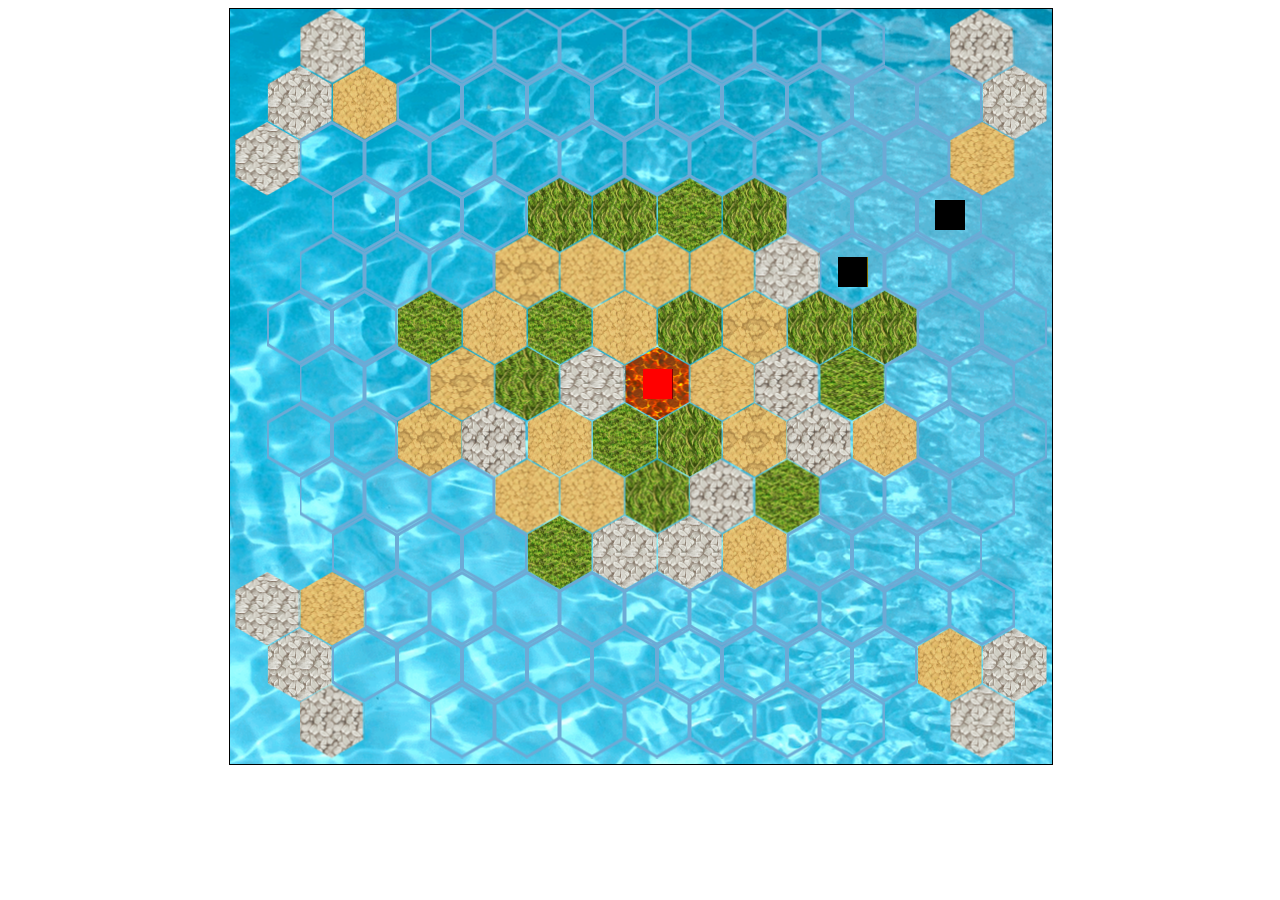
<file: index.html>
<!DOCTYPE HTML>
<html lang="en">
<head>
    <meta charset="UTF-8">
    <title>Quintus Game</title>
    <meta name="viewport" content="width=device-width, user-scalable=0, minimum-scale=1.0, maximum-scale=1.0" />
    <link href="css/style.css" rel="stylesheet" />
    <script src="lib/quintus-all.js"></script>
    <script src="lib/config.js"></script>
    <script src="lib/mapBuilder.js"></script>
    <script src="lib/mapUtils.js"></script>
    <script src="lib/stateManager.js"></script>
    <script src="lib/dev.js"></script>
    <script src="lib/logger.js"></script>
    <script src="lib/game.js"></script>
</head>
<body>
</body>
</html>
</file>
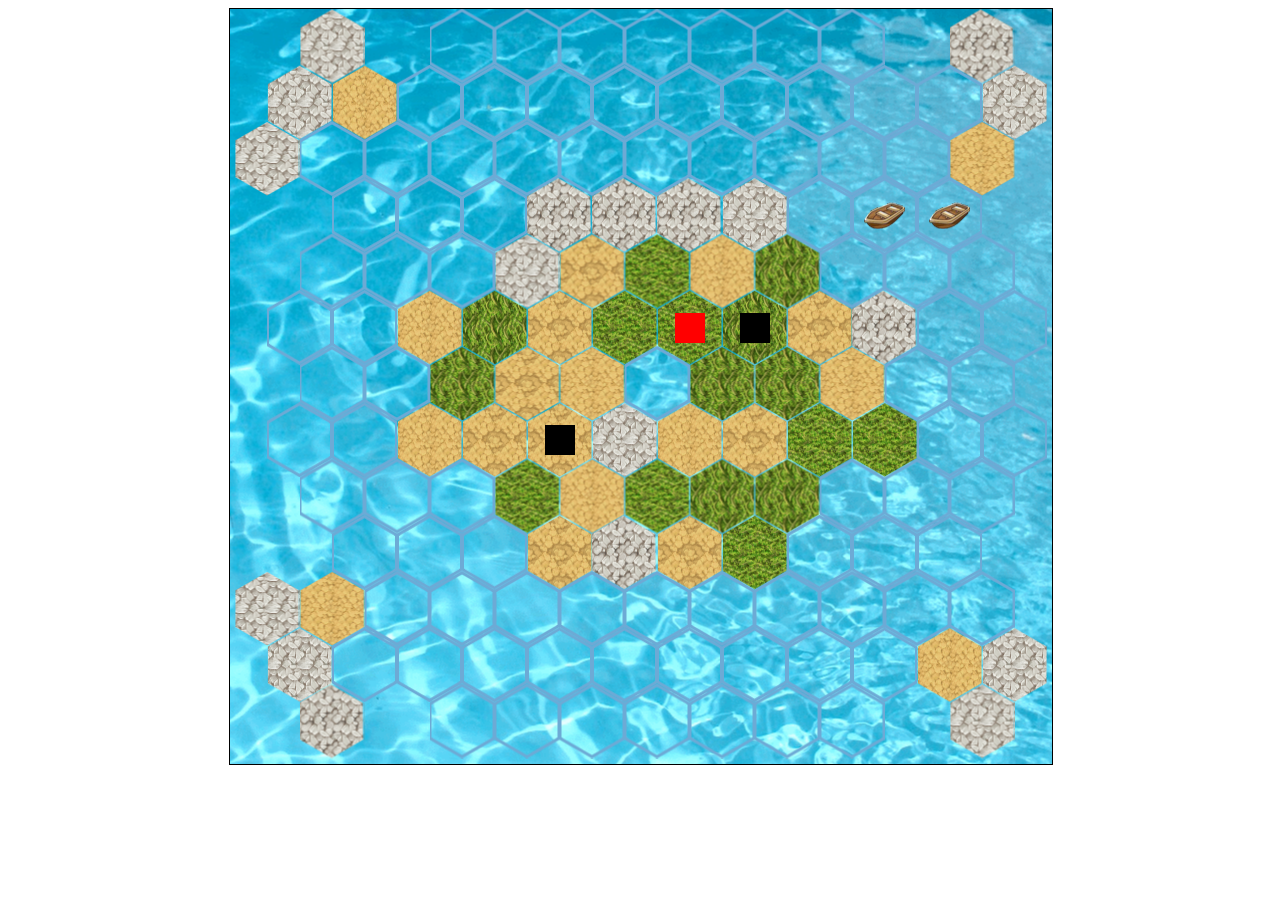
<file: Survive/index.html>
<!DOCTYPE HTML>
<html lang="en">
<head>
    <meta charset="UTF-8">
    <title>Quintus Game</title>
    <meta name="viewport" content="width=device-width, user-scalable=0, minimum-scale=1.0, maximum-scale=1.0" />
    <link href="css/style.css" rel="stylesheet" />
    <script src="lib/quintus-all.js"></script>
    <script src="lib/config.js"></script>
    <script src="lib/mapBuilder.js"></script>
    <script src="lib/mapUtils.js"></script>
    <script src="lib/stateManager.js"></script>
    <script src="lib/stageHelper.js"></script>
    <script src="lib/dev.js"></script>
    <script src="lib/logger.js"></script>
    <script src="lib/game.js"></script>
</head>
<body>
</body>
</html>
</file>
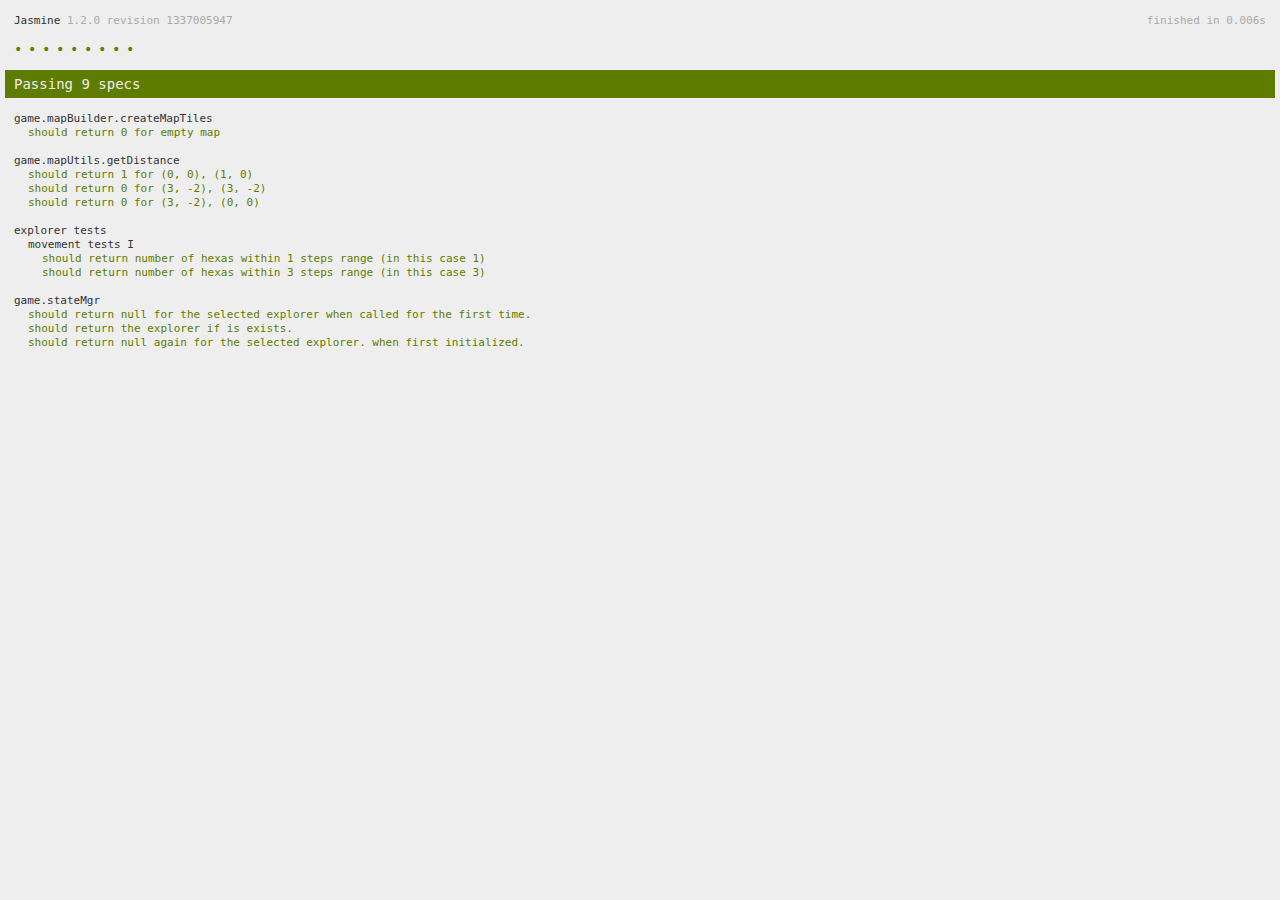
<file: tests/SpecRunner.html>
<!DOCTYPE>
<html>
<head>
    <title>Jasmine Spec Runner</title>

    <link rel="stylesheet" type="text/css" href="jasmine.css">
    <script src="jasmine.js"></script>
    <script src="jasmine-html.js"></script>

    <!-- include spec files here... -->
    <script src="SpecHelper.js"></script>
    <script src="MapSpec.js"></script>
    <script src="ExplorerSpec.js"></script>
    <script src="StateManagerSpec.js"></script>

    <!-- include source files here... -->
    <script src="../lib/config.js"></script>
    <script src="../lib/mapBuilder.js"></script>
    <script src="../lib/mapUtils.js"></script>
    <script src="../lib/stateManager.js"></script>

    <!-- run jasmine... -->
    <script src="boot.js"></script>
</head>
<body>
</body>
</html>
</file>
<file: css/style.css>
﻿canvas {
    background-color:#94ab93;
    border: 1px solid #000000;
}
</file>
<file: Survive/css/style.css>
﻿canvas {
    background-color:#94ab93;
    border: 1px solid #000000;
    -webkit-user-select: none;
    user-select: none;
}
</file>
<file: tests/jasmine.css>
body { background-color: #eeeeee; padding: 0; margin: 5px; overflow-y: scroll; }

#HTMLReporter { font-size: 11px; font-family: Monaco, "Lucida Console", monospace; line-height: 14px; color: #333333; }
#HTMLReporter a { text-decoration: none; }
#HTMLReporter a:hover { text-decoration: underline; }
#HTMLReporter p, #HTMLReporter h1, #HTMLReporter h2, #HTMLReporter h3, #HTMLReporter h4, #HTMLReporter h5, #HTMLReporter h6 { margin: 0; line-height: 14px; }
#HTMLReporter .banner, #HTMLReporter .symbolSummary, #HTMLReporter .summary, #HTMLReporter .resultMessage, #HTMLReporter .specDetail .description, #HTMLReporter .alert .bar, #HTMLReporter .stackTrace { padding-left: 9px; padding-right: 9px; }
#HTMLReporter #jasmine_content { position: fixed; right: 100%; }
#HTMLReporter .version { color: #aaaaaa; }
#HTMLReporter .banner { margin-top: 14px; }
#HTMLReporter .duration { color: #aaaaaa; float: right; }
#HTMLReporter .symbolSummary { overflow: hidden; *zoom: 1; margin: 14px 0; }
#HTMLReporter .symbolSummary li { display: block; float: left; height: 7px; width: 14px; margin-bottom: 7px; font-size: 16px; }
#HTMLReporter .symbolSummary li.passed { font-size: 14px; }
#HTMLReporter .symbolSummary li.passed:before { color: #5e7d00; content: "\02022"; }
#HTMLReporter .symbolSummary li.failed { line-height: 9px; }
#HTMLReporter .symbolSummary li.failed:before { color: #b03911; content: "x"; font-weight: bold; margin-left: -1px; }
#HTMLReporter .symbolSummary li.skipped { font-size: 14px; }
#HTMLReporter .symbolSummary li.skipped:before { color: #bababa; content: "\02022"; }
#HTMLReporter .symbolSummary li.pending { line-height: 11px; }
#HTMLReporter .symbolSummary li.pending:before { color: #aaaaaa; content: "-"; }
#HTMLReporter .bar { line-height: 28px; font-size: 14px; display: block; color: #eee; }
#HTMLReporter .runningAlert { background-color: #666666; }
#HTMLReporter .skippedAlert { background-color: #aaaaaa; }
#HTMLReporter .skippedAlert:first-child { background-color: #333333; }
#HTMLReporter .skippedAlert:hover { text-decoration: none; color: white; text-decoration: underline; }
#HTMLReporter .passingAlert { background-color: #a6b779; }
#HTMLReporter .passingAlert:first-child { background-color: #5e7d00; }
#HTMLReporter .failingAlert { background-color: #cf867e; }
#HTMLReporter .failingAlert:first-child { background-color: #b03911; }
#HTMLReporter .results { margin-top: 14px; }
#HTMLReporter #details { display: none; }
#HTMLReporter .resultsMenu, #HTMLReporter .resultsMenu a { background-color: #fff; color: #333333; }
#HTMLReporter.showDetails .summaryMenuItem { font-weight: normal; text-decoration: inherit; }
#HTMLReporter.showDetails .summaryMenuItem:hover { text-decoration: underline; }
#HTMLReporter.showDetails .detailsMenuItem { font-weight: bold; text-decoration: underline; }
#HTMLReporter.showDetails .summary { display: none; }
#HTMLReporter.showDetails #details { display: block; }
#HTMLReporter .summaryMenuItem { font-weight: bold; text-decoration: underline; }
#HTMLReporter .summary { margin-top: 14px; }
#HTMLReporter .summary .suite .suite, #HTMLReporter .summary .specSummary { margin-left: 14px; }
#HTMLReporter .summary .specSummary.passed a { color: #5e7d00; }
#HTMLReporter .summary .specSummary.failed a { color: #b03911; }
#HTMLReporter .description + .suite { margin-top: 0; }
#HTMLReporter .suite { margin-top: 14px; }
#HTMLReporter .suite a { color: #333333; }
#HTMLReporter #details .specDetail { margin-bottom: 28px; }
#HTMLReporter #details .specDetail .description { display: block; color: white; background-color: #b03911; }
#HTMLReporter .resultMessage { padding-top: 14px; color: #333333; }
#HTMLReporter .resultMessage span.result { display: block; }
#HTMLReporter .stackTrace { margin: 5px 0 0 0; max-height: 224px; overflow: auto; line-height: 18px; color: #666666; border: 1px solid #ddd; background: white; white-space: pre; }

#TrivialReporter { padding: 8px 13px; position: absolute; top: 0; bottom: 0; left: 0; right: 0; overflow-y: scroll; background-color: white; font-family: "Helvetica Neue Light", "Lucida Grande", "Calibri", "Arial", sans-serif; /*.resultMessage {*/ /*white-space: pre;*/ /*}*/ }
#TrivialReporter a:visited, #TrivialReporter a { color: #303; }
#TrivialReporter a:hover, #TrivialReporter a:active { color: blue; }
#TrivialReporter .run_spec { float: right; padding-right: 5px; font-size: .8em; text-decoration: none; }
#TrivialReporter .banner { color: #303; background-color: #fef; padding: 5px; }
#TrivialReporter .logo { float: left; font-size: 1.1em; padding-left: 5px; }
#TrivialReporter .logo .version { font-size: .6em; padding-left: 1em; }
#TrivialReporter .runner.running { background-color: yellow; }
#TrivialReporter .options { text-align: right; font-size: .8em; }
#TrivialReporter .suite { border: 1px outset gray; margin: 5px 0; padding-left: 1em; }
#TrivialReporter .suite .suite { margin: 5px; }
#TrivialReporter .suite.passed { background-color: #dfd; }
#TrivialReporter .suite.failed { background-color: #fdd; }
#TrivialReporter .spec { margin: 5px; padding-left: 1em; clear: both; }
#TrivialReporter .spec.failed, #TrivialReporter .spec.passed, #TrivialReporter .spec.skipped { padding-bottom: 5px; border: 1px solid gray; }
#TrivialReporter .spec.failed { background-color: #fbb; border-color: red; }
#TrivialReporter .spec.passed { background-color: #bfb; border-color: green; }
#TrivialReporter .spec.skipped { background-color: #bbb; }
#TrivialReporter .messages { border-left: 1px dashed gray; padding-left: 1em; padding-right: 1em; }
#TrivialReporter .passed { background-color: #cfc; display: none; }
#TrivialReporter .failed { background-color: #fbb; }
#TrivialReporter .skipped { color: #777; background-color: #eee; display: none; }
#TrivialReporter .resultMessage span.result { display: block; line-height: 2em; color: black; }
#TrivialReporter .resultMessage .mismatch { color: black; }
#TrivialReporter .stackTrace { white-space: pre; font-size: .8em; margin-left: 10px; max-height: 5em; overflow: auto; border: 1px inset red; padding: 1em; background: #eef; }
#TrivialReporter .finished-at { padding-left: 1em; font-size: .6em; }
#TrivialReporter.show-passed .passed, #TrivialReporter.show-skipped .skipped { display: block; }
#TrivialReporter #jasmine_content { position: fixed; right: 100%; }
#TrivialReporter .runner { border: 1px solid gray; display: block; margin: 5px 0; padding: 2px 0 2px 10px; }
</file>
